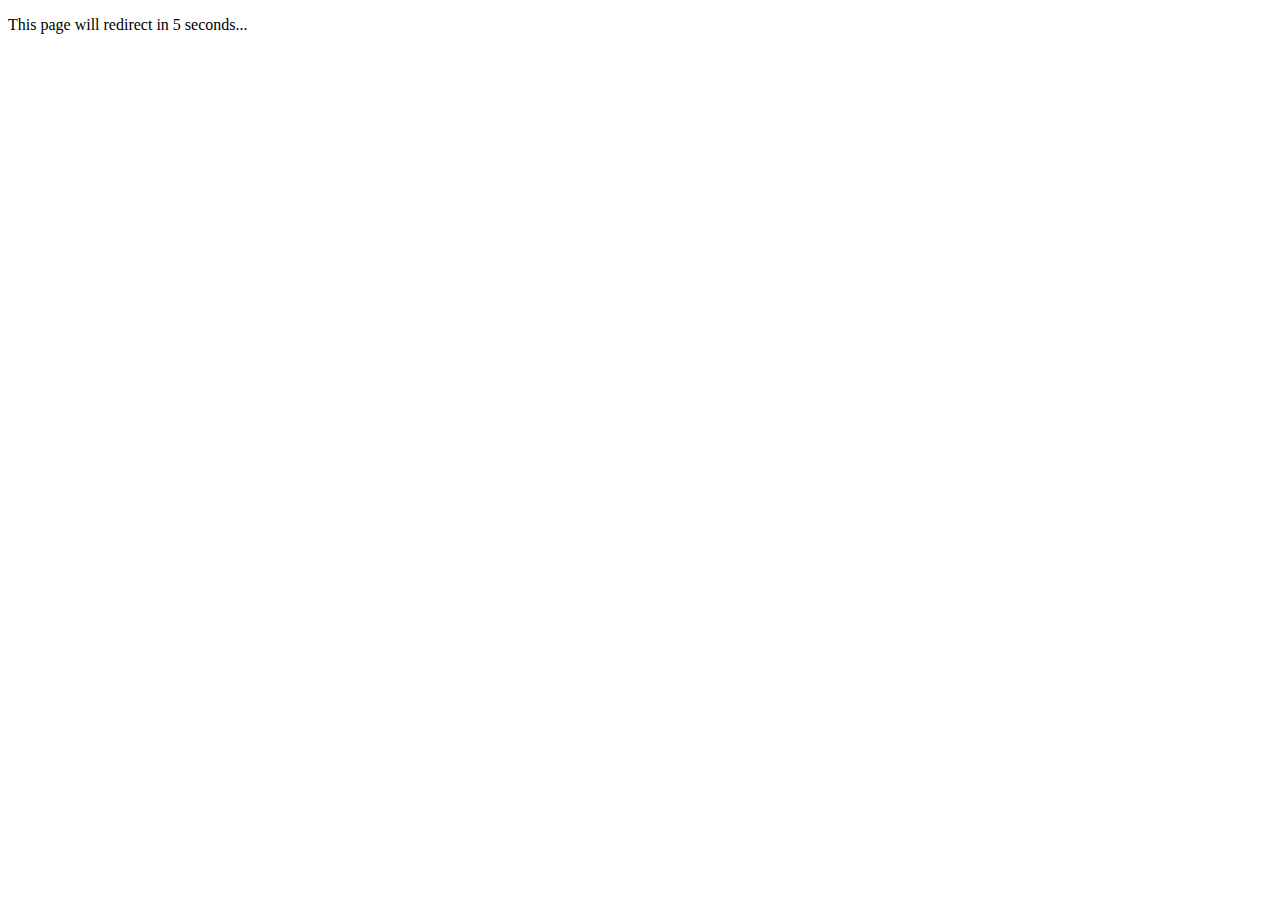
<file: loder.html>
<!DOCTYPE html>
<html lang="en">
<head>
    <meta charset="UTF-8">
    <meta http-equiv="refresh" content="5;url=/22bca29/loing/html/index.html">
    <title>Redirecting...</title>
</head>
<body>
    <p>This page will redirect in 5 seconds...</p>
</body>
</html>
</file>
